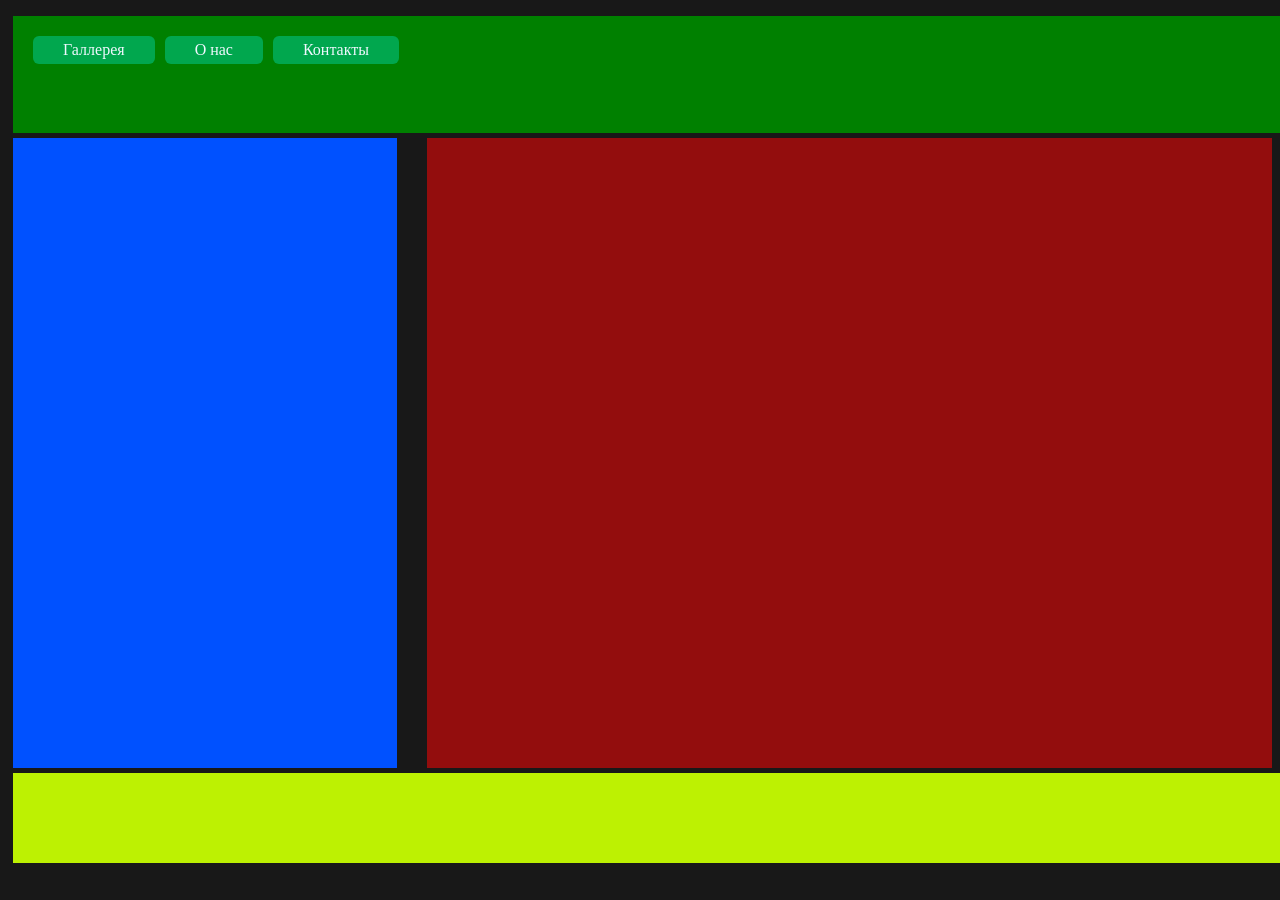
<file: Html-Course-main/index.html>
<!DOCTYPE html>
<html lang="en">
<head>
    <meta charset="UTF-8">
    <meta name="viewport" content="width=device-width, initial-scale=1.0">
    <title>SITE</title>
    <link rel="stylesheet" href="css/style.css">
</head>
<body>
   <div class="conteiner" id="header">
        <ul>
            <li><a href="main.html">Галлерея</a></li>
            <li><a href="main.html">О нас</a></li>
            <li><a href="main.html">Контакты</a></li>
        </ul>
   </div>
   <div class="conteiner" id="content"></div>
   <div class="conteiner" id="side-bar"></div>
   <div class="conteiner" id="footer"></div>
</body>
</html>
</file>
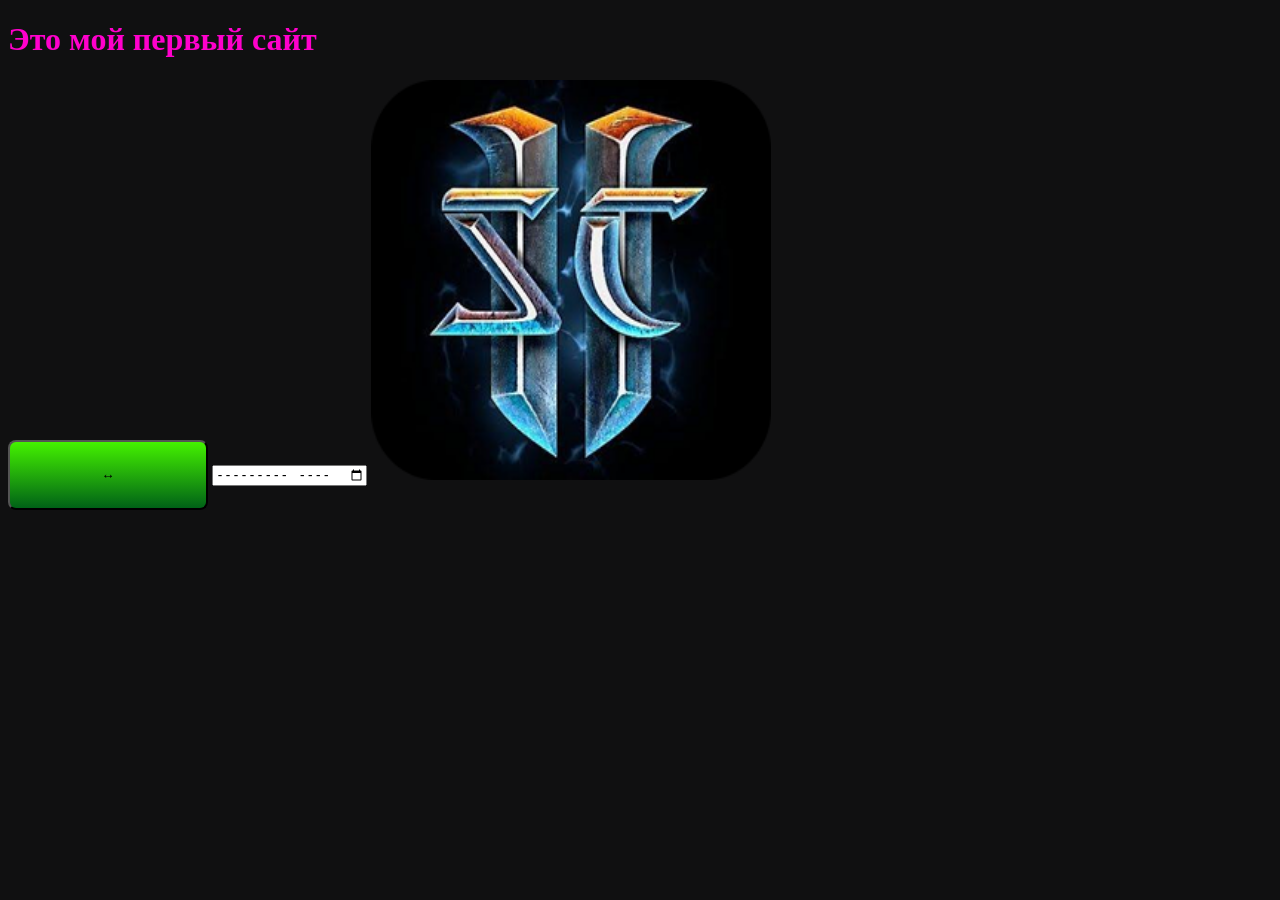
<file: Html-Course-main/main.html>
<!DOCTYPE html>
<html lang="en">
<head>
    <meta charset="UTF-8">
    <meta name="viewport" content="width=device-width, initial-scale=1.0">
    <title>MAIN</title>
    <style>
        body{
            background-color: rgb(16, 16, 17);
            color:antiquewhite;
        }
        h1{
           color: rgb(255, 0, 204); 
        }
        button{
            background: linear-gradient(rgb(68, 242, 0), rgb(0, 98, 23));
            width: 200px;
            height: 70px;
            border-radius: 8px;
        }
        input{}
    </style>
</head>
<body>
    <h1>Это мой первый сайт</h1>

    <a href="index.html"><button >↔️</button></a>


    <input type="month" value="50" placeholder="что то надо ввести?">



    <img src="image.png" style="width: 400px; height: 400px;" alt="тут должна быть картинка"></img>
    
</body>
</html>
</file>
<file: Html-Course-main/css/style.css>
body{
    background-color: rgb(24, 24, 24);
    color:antiquewhite;
}
h1{
    text-align: center;
    color: rgb(255, 247, 3); 
}

ul {
    padding: 15px;
    list-style: none;
}
ul li {
    padding: 5px;
    margin: 5px;
    border-radius: 6px;
    background: #01a74e;
}

li {
    float: left;
    width: auto;
}

a {
    color: aliceblue;
    font: xx-large 14px sans-serif;
    padding: 10px 25px;
    text-align: center;
    text-decoration: none;
    box-shadow: inset 10px;
}

.conteiner{
    width: 100vw;
    height: 20px;
    margin: 5px;
}

#header{ 
    background-color: green;
    height: 13vh;
}

#side-bar{
    background-color: rgb(0, 81, 255);
    width: 30vw;
    height: 70vh;
}

#content{
    background-color: rgb(147, 13, 13);
    width: 66vw;
    height: 70vh;
    float: right;
    margin: 0px;
}

#footer{
    background-color: rgb(189, 241, 2);
    height: 10vh;
}
</file>
